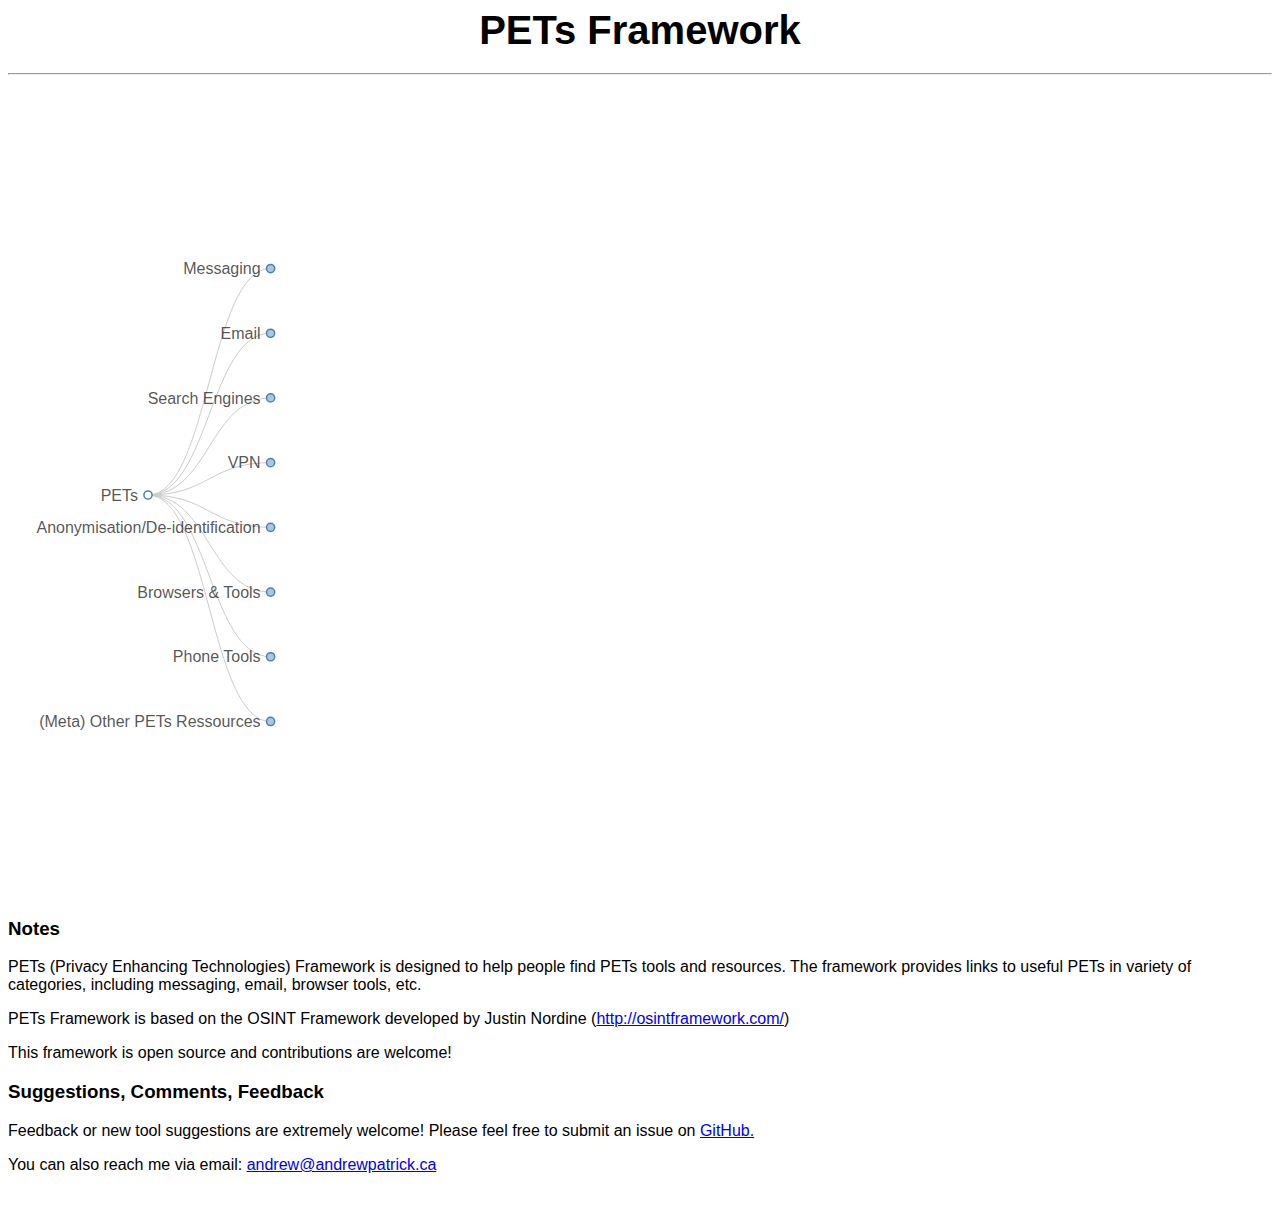
<file: PETs-Framework/index.html>
<!DOCTYPE html>
<html>
  <head>
    <meta http-equiv="Content-Type" content="text/html;charset=utf-8"/>
    <link type="text/css" rel="stylesheet" href="pets.css"/>
    <script type="text/javascript" src="d3.v3.min.js"></script>
    <title>PETs Framework</title>
  </head>

  <body>
    <div id="body">
      <div id="header">
        PETs Framework
				<hr/>
      </div>
    </div>

    <script src="pets.js"></script>

    <h3>Notes</h3>

		<p>PETs (Privacy Enhancing Technologies) Framework is designed to help people find PETs tools and resources. The framework provides links to useful PETs in variety of categories, including messaging, email, browser tools, etc.</p>
		
		<p> PETs Framework is based on the OSINT Framework developed by Justin Nordine (<a href="http://osintframework.com">http://osintframework.com/</a>)</p>

    <p>This framework is open source and contributions are welcome! </p>

    <h3>Suggestions, Comments, Feedback</h3>
    <p>Feedback or new tool suggestions are extremely welcome!  Please feel free to submit an issue on <a href="https://github.com/andrewpatrickca/andrewpatrickca.github.io">
GitHub.</a>
<P>You can also reach me via email: <a href="mailto:andrew@andrewpatrick.ca">andrew@andrewpatrick.ca</a></p>
    </p>
    <p>&nbsp;</p>

  </body>
</html>
</file>
<file: PETs-Framework/pets.css>
body {
  background-color: #ffffff;
  font-size: 16px;
  font-family: "Helvetica Neue", Helvetica;
}

#body {
  margin: 0 auto;
  position: relative;
}

#header {
  font-size: 40px;
  font-weight: bold;
  top: 20px;
  text-align: center;
}

.node {
  cursor: pointer;
}

.node circle {
  cursor: pointer;
  fill: #fff;
  stroke: steelblue;
  stroke-width: 1.5px;
}

.node text {
  font-size: 16px;
  fill: rgb(0, 0, 0);
}

path.link {
  fill: none;
  stroke: #ccc;
  stroke-width: 1px;
}
</file>
